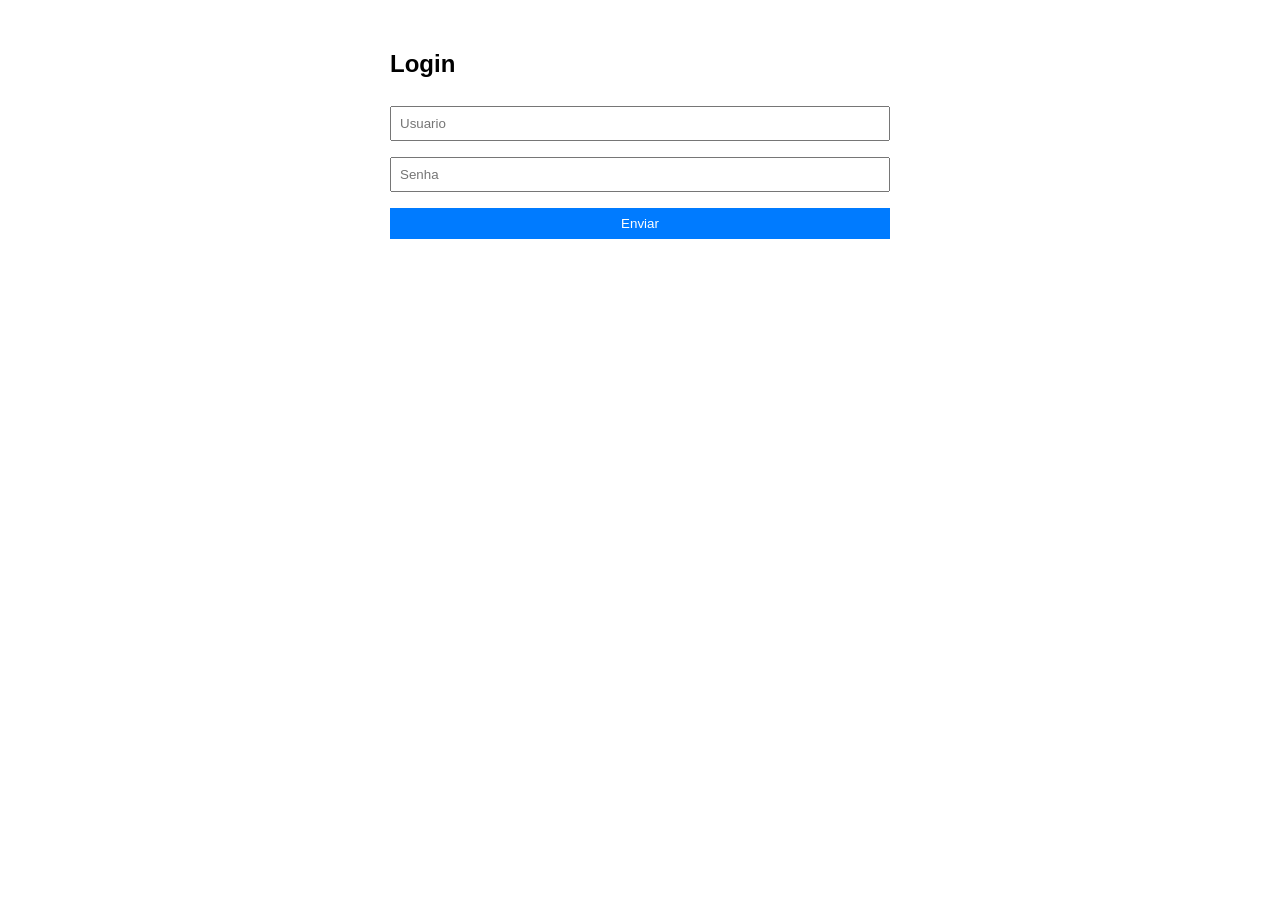
<file: Http/public/index.html>
<!DOCTYPE html>
<html lang="pt-BR">

<head>
    <meta charset="UTF-8">
    <meta name="viewport" content="width=device-width, initial-scale=1.0">
    <title>Upload de Arquivos</title>
    <link rel="stylesheet" href="index.css">
</head>

<body>
    <div id="login-section">
        <h2>Login</h2>
        <input type="text" id="usuario" placeholder="Usuario">
        <input type="password" id="senha" placeholder="Senha">
        <button onclick="Login()">Enviar</button>
    </div>

    <div id="upload-section">
        <h2>Upload de Arquivos</h2>
        <p>Logado como: <strong id="usuario-logado"></strong></p>
        <input type="file" id="arquivo">
        <button onclick="Upload()">Enviar</button>
        <button onclick="Logout()" style="background: #dc3545;">Sair</button>
    </div>

    <div id="mensagem"></div>


    <script>
        window.onload = () => {
            const token = localStorage.getItem("token")
            const usuario = localStorage.getItem("usuario")
            if (token) mostrarUpload(usuario)
        }

        async function Login() {
            const usuario = document.getElementById("usuario").value
            const senha = document.getElementById("senha").value

            resp = await fetch("/login", {
                method: "POST",
                headers: {
                    "Content-Type": "application/json"
                },
                body: JSON.stringify({ usuario, senha })
            })
            console.log("O aconteceu!",resp)

            if (!resp.ok) {
                mostrarMensagem("Credencias Invalidas", "erro")
                return
            }

            const data = await resp.json()

            localStorage.setItem("token", data.token)
            localStorage.setItem("usuario", usuario)

            mostrarUpload(usuario)
        }

        async function Upload(){
            const arquivo = document.getElementById("arquivo").files[0]
            if (!arquivo) {
                mostrarMensagem("Selecione um arquivo", "erro")
                return
            }

            const token = localStorage.getItem("token")
            const formData = new FormData()

            formData.append("arquivo", arquivo)

            const resp = await fetch("/upload", {
                method: "POST",
                headers: {
                    "Authorization": "Bearer " + token
                },
                body: formData
            })

            const texto = await resp.text()

            if (resp.ok) {
                mostrarMensagem("Sucesso", texto)
            } else {
                mostrarMensagem(texto, "erro")
            }
        }

        function Logout(){
            localStorage.removeItem("token")
            localStorage.removeItem("usuario")

            document.getElementById("login-section").style.display = "block"
            document.getElementById("upload-section").style.display = "none"
        }

        function mostrarUpload(usuario) {
            document.getElementById("login-section").style.display = "none"
            document.getElementById("upload-section").style.display = "block"

            document.getElementById("usuario-logado").textContent = usuario
        }

        function mostrarMensagem(texto, tipo) {
           const el = document.getElementById("mensagem")

           el.textContent = texto
           el.className = tipo
        }
    </script>
</body>

</html>
</file>
<file: Http/public/index.css>
body {
    max-width: 500px;
    font-family: Arial, sans-serif;
    margin: 50px auto;
}

input, button {
    width: 100%;
    padding: 8px;
    margin: 8px 0;
    box-sizing: border-box;
}

button {
    background: #007bff;
    border: none;
    color: white;
    cursor: pointer;
}

button:hover {
  background-color: #0056b3;
}

#messagem {
    margin-top: 10px;
    padding: 10px;
    border-radius: 4px;
}

.sucesso {
    background: #d4edda;
    color: #155724;
}

.erro {
    background: #f8d7da;
    color: #721c24;
}


#upload-section {
    display: none;
}
</file>
